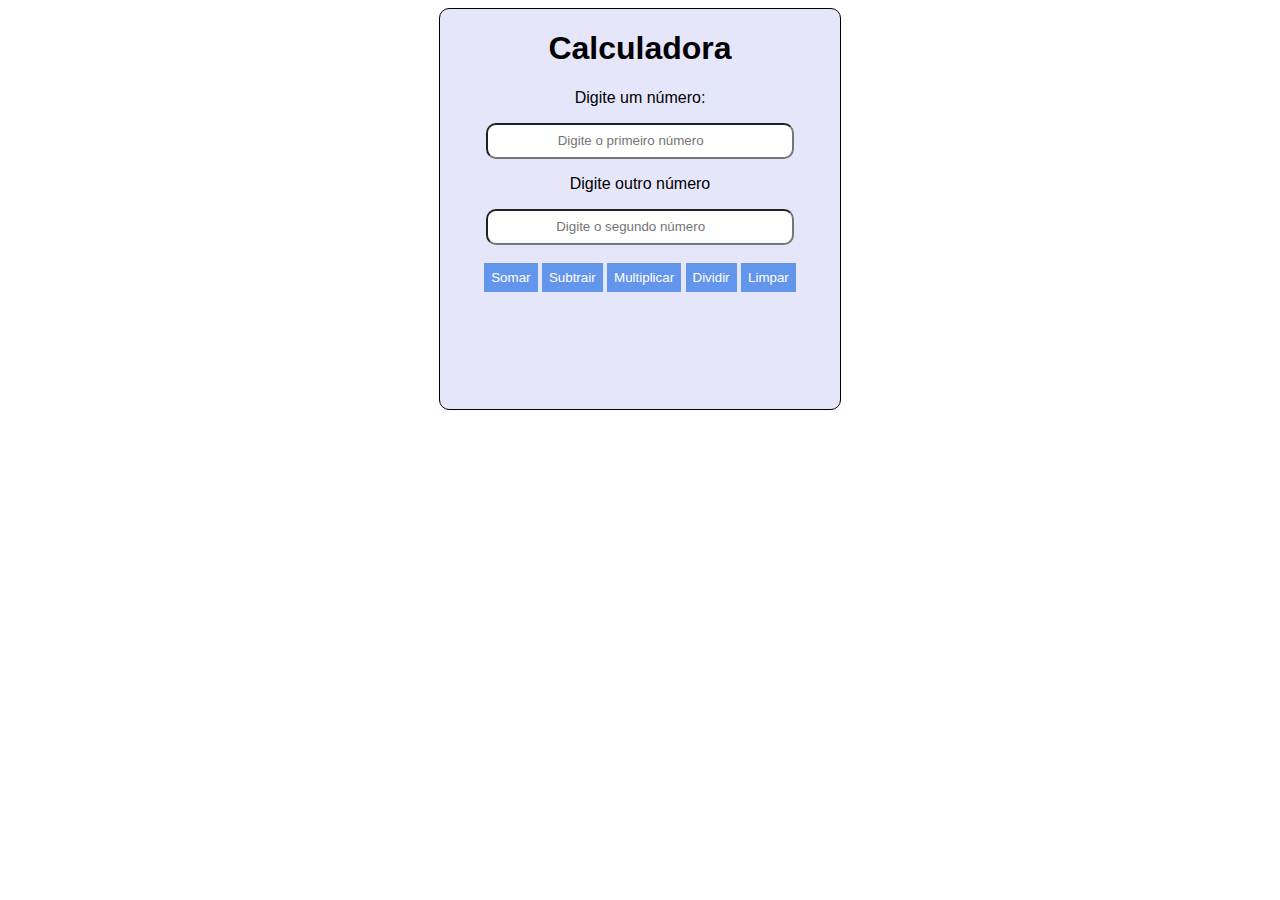
<file: calculadora/index.html>
<!DOCTYPE html>
<html lang="pt-br">
<head>
    <meta charset="UTF-8">
    <meta name="viewport" content="width=device-width, initial-scale=1.0">
    <title>Calculadora</title>
    <link rel="stylesheet" href="estilo.css">

</head>
<body>
    
    <div class="painel">
        <h1> Calculadora </h1>
        <p> Digite um número: </p>
        <input type="number" id="n1" placeholder="Digite o primeiro número ">
        <p> Digite outro número </p>
        <input type="number" id="n2" placeholder="Digite o segundo número ">
        <br><br>
        <button class="botao" onclick="somar()"> Somar </button>
        <button class="botao" onclick="subtrair()"> Subtrair </button>
        <button class="botao" onclick="multiplicar()"> Multiplicar</button>
        <button class="botao" onclick="dividir()"> Dividir </button>
        <button class="botao" onclick="limpar()"> Limpar </button>
        
        <div id="resultado"></div>
    </div>
    <script src="script.js"></script>
</body>
</html>
</file>
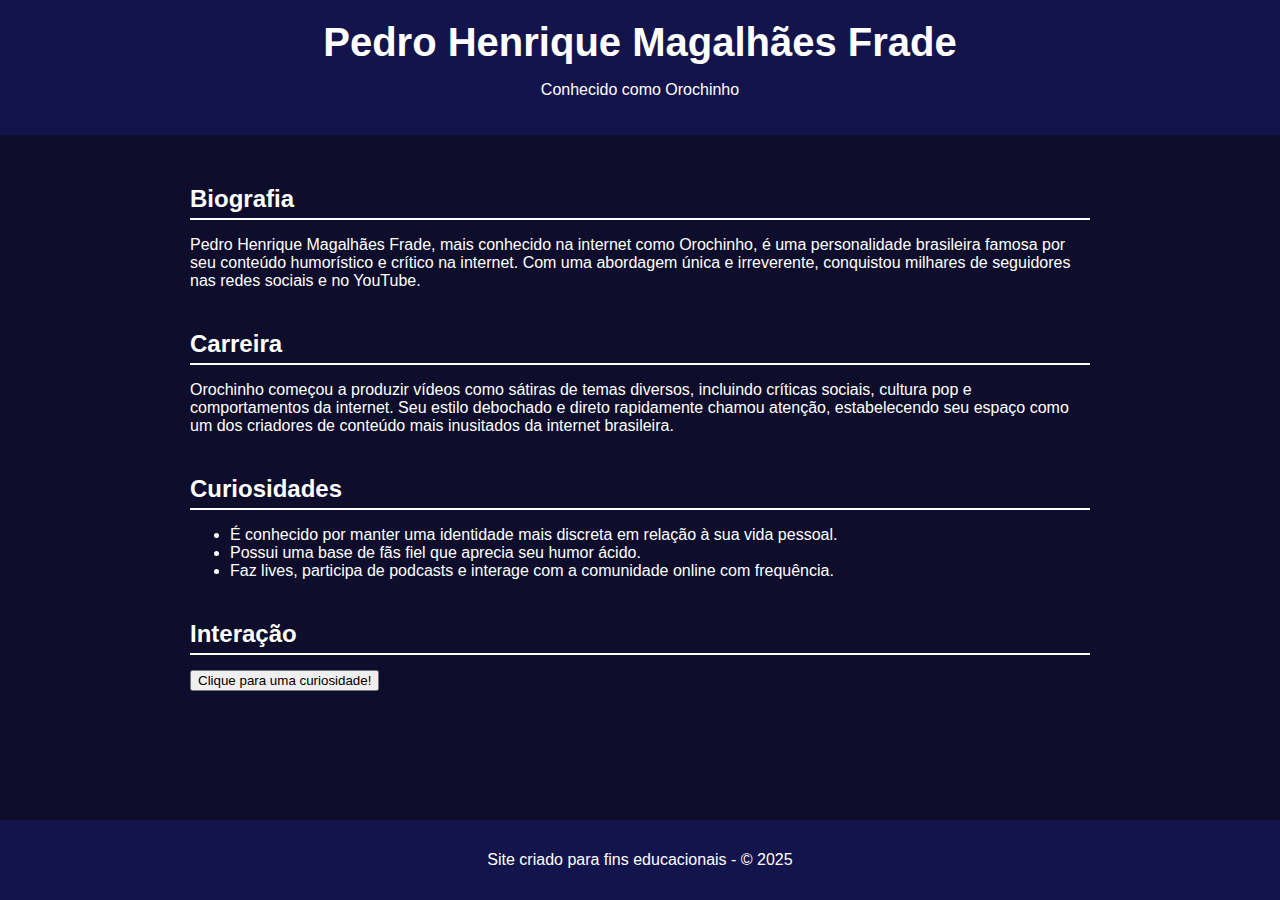
<file: curriculo/sobre.html>
<!DOCTYPE html>
<html lang="pt-br">
<head>
  <meta charset="UTF-8">
  <meta name="viewport" content="width=device-width, initial-scale=1.0">
  <title>Pedro Henrique Magalhães Frade - Orochinho</title>
  <style>
    body {
      margin: 0;
      font-family: Arial, sans-serif;
      background-color: #0e0e2c;
      color: white;
    }

    header {
      background-color: #14144d;
      padding: 20px;
      text-align: center;
    }

    header h1 {
      margin: 0;
      font-size: 2.5rem;
    }

    .container {
      padding: 30px;
      max-width: 900px;
      margin: auto;
    }

    .section {
      margin-bottom: 40px;
    }

    h2 {
      border-bottom: 2px solid #fff;
      padding-bottom: 5px;
      margin-bottom: 15px;
    }

    footer {
      background-color: #14144d;
      color: white;
      text-align: center;
      padding: 15px 0;
      position: fixed;
      width: 100%;
      bottom: 0;
    }
  </style>
</head>
<body>
  <header>
    <h1>Pedro Henrique Magalhães Frade</h1>
    <p>Conhecido como Orochinho</p>
  </header>

  <div class="container">
    <div class="section">
      <h2>Biografia</h2>
      <p>Pedro Henrique Magalhães Frade, mais conhecido na internet como Orochinho, é uma personalidade brasileira famosa por seu conteúdo humorístico e crítico na internet. Com uma abordagem única e irreverente, conquistou milhares de seguidores nas redes sociais e no YouTube.</p>
    </div>

    <div class="section">
      <h2>Carreira</h2>
      <p>Orochinho começou a produzir vídeos como sátiras de temas diversos, incluindo críticas sociais, cultura pop e comportamentos da internet. Seu estilo debochado e direto rapidamente chamou atenção, estabelecendo seu espaço como um dos criadores de conteúdo mais inusitados da internet brasileira.</p>
    </div>

    <div class="section">
      <h2>Curiosidades</h2>
      <ul>
        <li>É conhecido por manter uma identidade mais discreta em relação à sua vida pessoal.</li>
        <li>Possui uma base de fãs fiel que aprecia seu humor ácido.</li>
        <li>Faz lives, participa de podcasts e interage com a comunidade online com frequência.</li>
      </ul>
    </div>

    <div class="section">
      <h2>Interação</h2>
      <button onclick="mostrarMensagem()">Clique para uma curiosidade!</button>
      <p id="mensagem" style="margin-top: 10px;"></p>
    </div>
  </div>

  <footer>
    <p>Site criado para fins educacionais - &copy; 2025</p>
  </footer>

  <script>
    function mostrarMensagem() {
      const mensagens = [
        "Orochinho já foi confundido com vários outros youtubers por causa do seu estilo de voz!",
        "Mesmo com o tom debochado, Orochinho toca em temas profundos em seus vídeos.",
        "Ninguém sabe ao certo como ele realmente se parece... e isso é parte do charme!"
      ];
      const indice = Math.floor(Math.random() * mensagens.length);
      document.getElementById("mensagem").textContent = mensagens[indice];
    }
  </script>
</body>
</html>
</file>
<file: calculadora/estilo.css>
.painel{
    /*borda*/
    border: 1px solid black;
    /* alinha texto no centro */
    text-align: center;
    /* largura da div */
    width: 400px;
    /*centralizar toda div*/
    margin: auto;
    /*altura*/
    height: 400px;
    /*arredondar bordas*/
    border-radius: 10px;
    /*cor de fundo*/
    background-color: lavender;
    /*cor de letra*/
    color: black;
    /*tipo de fonte*/
    font-family: 'Segoe UI', Tahoma,
    Geneva, Verdana, sans-serif;
}

input{
    /*arredondar*/
    border-radius: 10px;
    /*altura*/
    height: 30px;
    /*largura*/
    width: 300px;
    /*centralizar*/
    text-align: center;
    font-family: 'Segoe UI', Tahoma,
     Geneva, Verdana, sans-serif;
}
.botao{
    background-color: cornflowerblue;
    color: white;
    border: none;
    padding: 7px;
}
</file>
